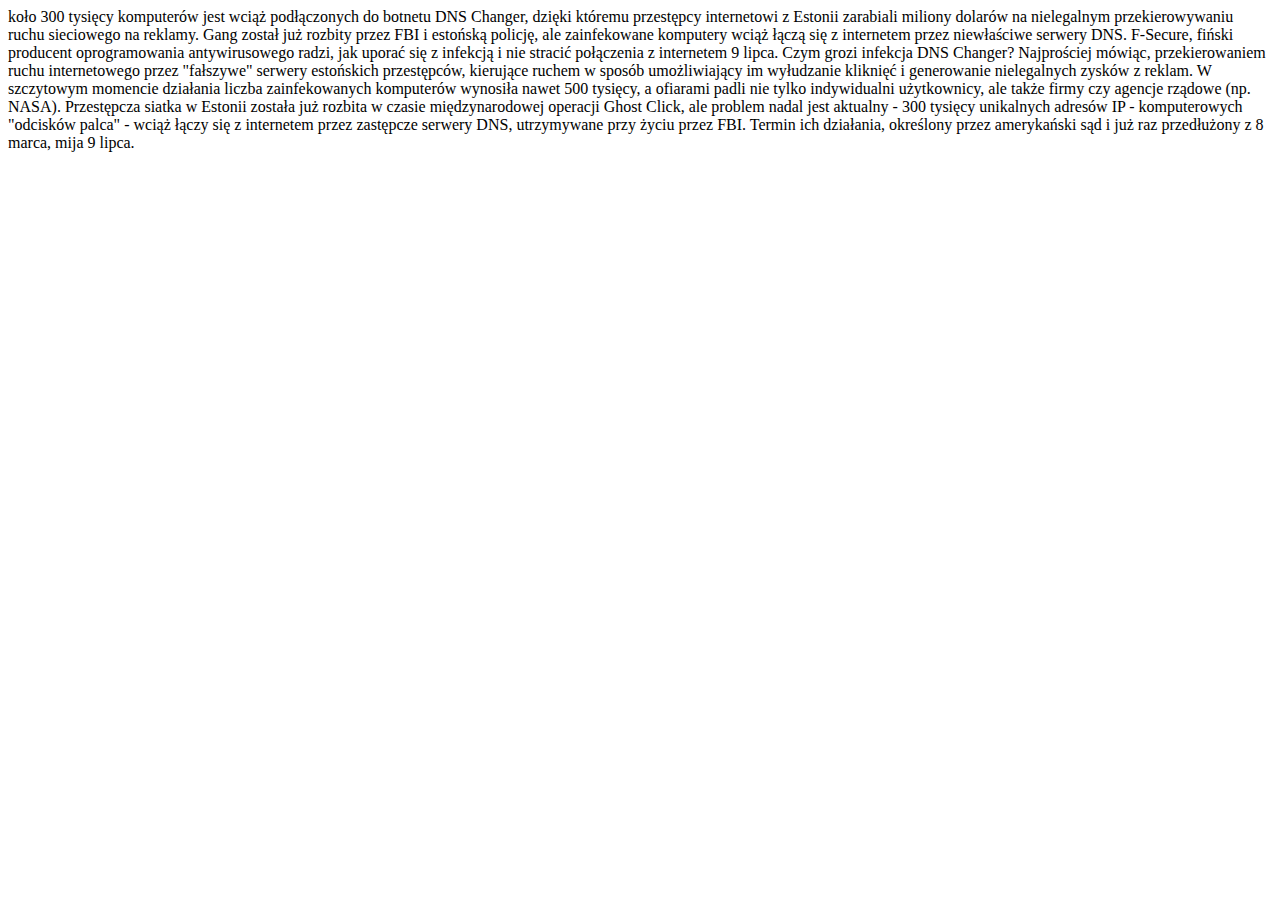
<file: tests/index.html>
<!DOCTYPE HTML>
<html>
	<head>
		<title>slide-out demo</title>
		<link rel="stylesheet" type="text/css" href="http://dl.dropbox.com/u/12859104/widgets/v3/style.css" />
		<script src="//ajax.googleapis.com/ajax/libs/jquery/1.7.2/jquery.min.js" type="text/javascript"></script>
		<script type="text/javascript" src="http://dl.dropbox.com/u/12859104/widgets/v3/widgets.js" ></script>
		<script type="text/javascript">
			//<![CDATA[
			$(document).ready( function() {
				$().nsSlideOut({
					width: '295px',
					height: '330px',
					placement: 'http://emisja.contentstream.pl/_/ads1/?QAPS_ADART=227c771d9dccb56515f43c7ede4b4045'
				});
			});
			//]]>
		</script>
 	</head>
	<body>
		<div class="lorem">
koło 300 tysięcy komputerów jest wciąż podłączonych do botnetu DNS Changer, dzięki któremu przestępcy internetowi z Estonii zarabiali miliony dolarów na nielegalnym przekierowywaniu ruchu sieciowego na reklamy. Gang został już rozbity przez FBI i estońską policję, ale zainfekowane komputery wciąż łączą się z internetem przez niewłaściwe serwery DNS. F-Secure, fiński producent oprogramowania antywirusowego radzi, jak uporać się z infekcją i nie stracić połączenia z internetem 9 lipca.

Czym grozi infekcja DNS Changer? Najprościej mówiąc, przekierowaniem ruchu internetowego przez "fałszywe" serwery estońskich przestępców, kierujące ruchem w sposób umożliwiający im wyłudzanie kliknięć i generowanie nielegalnych zysków z reklam. W szczytowym momencie działania liczba zainfekowanych komputerów wynosiła nawet 500 tysięcy, a ofiarami padli nie tylko indywidualni użytkownicy, ale także firmy czy agencje rządowe (np. NASA). Przestępcza siatka w Estonii została już rozbita w czasie międzynarodowej operacji Ghost Click, ale problem nadal jest aktualny - 300 tysięcy unikalnych adresów IP - komputerowych "odcisków palca" - wciąż łączy się z internetem przez zastępcze serwery DNS, utrzymywane przy życiu przez FBI. Termin ich działania, określony przez amerykański sąd i już raz przedłużony z 8 marca, mija 9 lipca.
		</div>
		<div class="bottom">
		</div>
	</body>
</html>
</file>
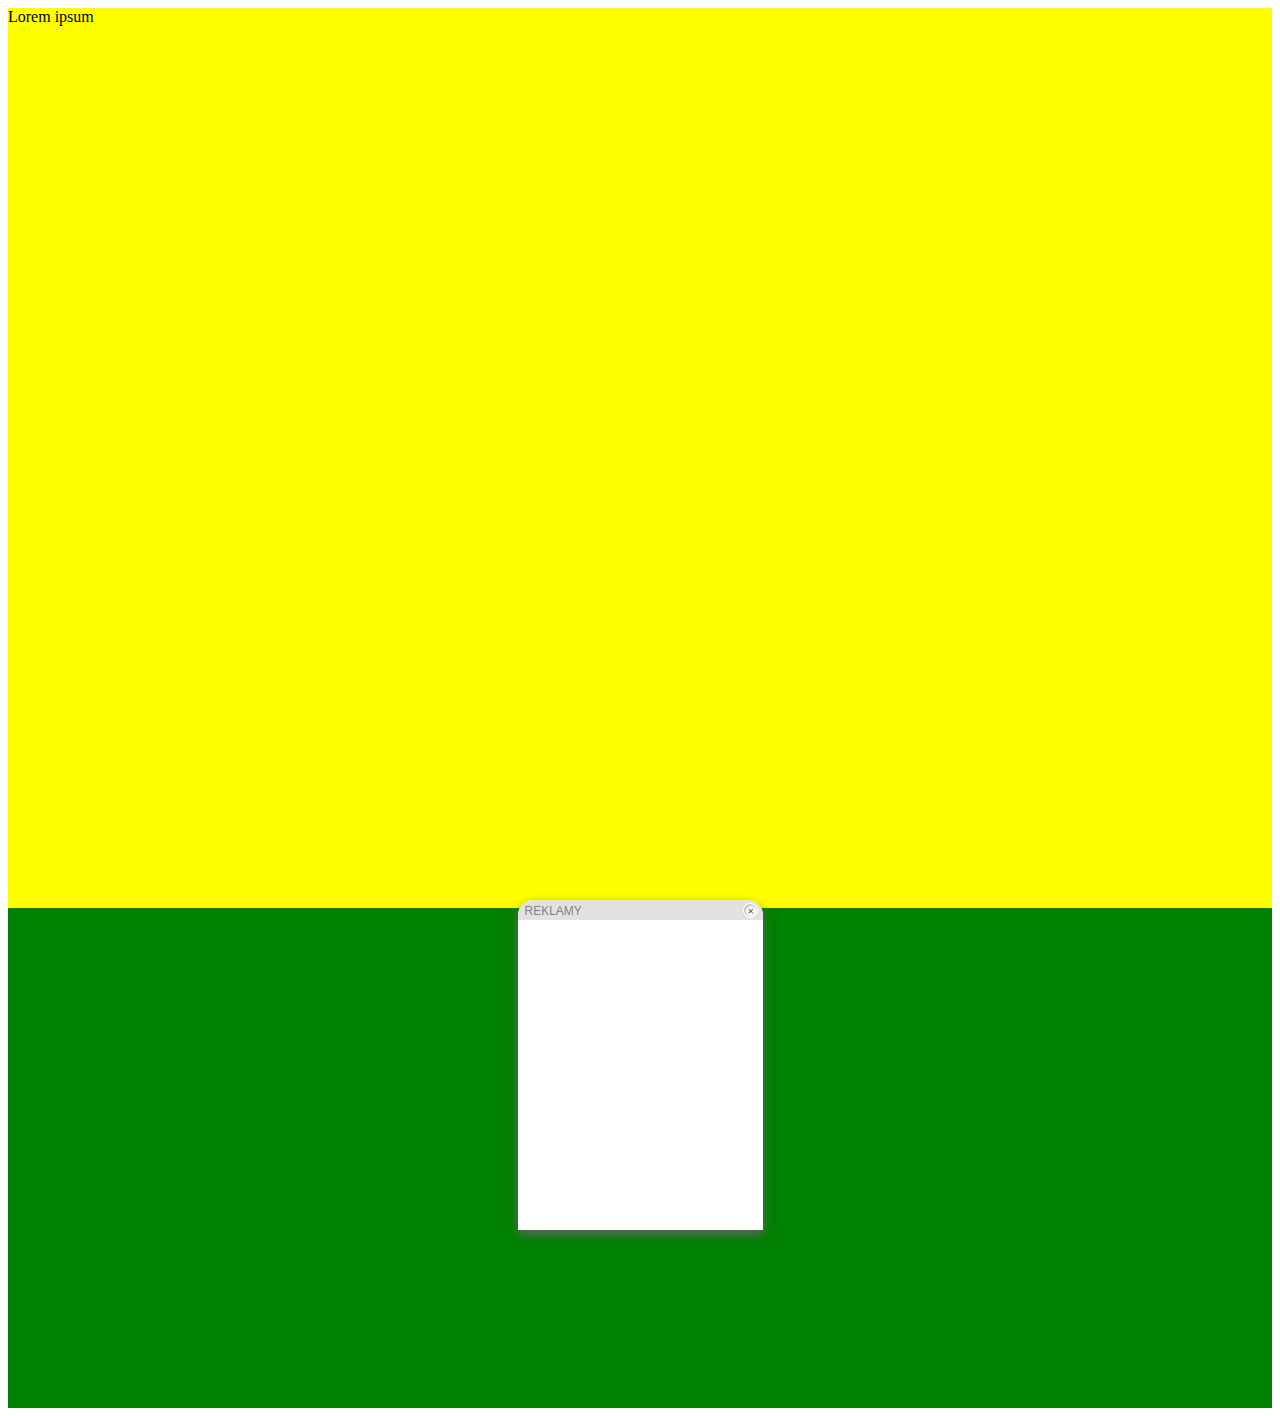
<file: examples/slide-out_bottom.html>
<!DOCTYPE HTML>
<html>
	<head>
		<title>Slideout Demo</title>
    <meta charset="utf-8">
		<link rel="stylesheet" type="text/css" href="../src/stylesheets/style.css" />
		<script src="http://ajax.googleapis.com/ajax/libs/jquery/1.7.2/jquery.min.js" type="text/javascript"></script>
		<script type="text/javascript" src="../src/javascripts/widgets.js" ></script>
		<script type="text/javascript">
			//<![CDATA[
      jQuery.noConflict();
      (function($) {
        $(document).ready( function() {
          $().ns_slideout({
            width: '245px',
            height: '330px',
            placement: 'http://emisja.contentstream.pl/_/ads1/?QAPS_ADART=227c771d9dccb56515f43c7ede4b4045',
            distanceTop: '200px',
            position: 'bottom'
          });
        });
      })(jQuery);
			//]]>
		</script>
 	</head>
	<body>
		<div class="lorem" style="height: 900px; background-color: yellow">
			Lorem ipsum
		</div>
		<div class="bottom" style="height: 500px; background-color: green;">
		</div>
	</body>
</html>
</file>
<file: src/stylesheets/style.css>
.na_onimage {
  position: relative;
  display: inline-block;
  overflow: hidden;
}

.na_onimage div {
  position: absolute;
  bottom: 0;
  margin: 0 auto 10px auto;
  width: 100%;
  background-color: #E5E5E5;
 -moz-opacity: 0.85;
  opacity: 0.85;
  -ms-filter:"progid:DXImageTransform.Microsoft.Alpha"(Opacity=85);
  filter: progid:DXImageTransform.Microsoft.Alpha(opacity=85);
  filter:alpha(opacity=85);
  z-index: 99999999;
}

.na_onimage iframe {
  margin: 0 auto !important;
}

.na_onimage div .close {
  position: absolute;
	display: block;
	cursor: pointer;
	right: 5px;
	bottom: 70px;
	width: 15px;
	height: 15px;
	background: url([data-uri]);
}

.adk-top {
	background: #e1e1e1;
	height: 20px;
	width: 100%;
}

.adk-top .close {
	display: block;
	cursor: pointer;
	width: 15px;
	height: 15px;
	margin: 3px 5px;
	background: url([data-uri]);
}

.adk-position-right .adk-top .close {
  float: left;
}

.adk-position-left .adk-top .close {
  float: right;
}

.adk-position-bottom .adk-top .close {
  float: right;
}

.adk-position-right .adk-top .adk-title {
  float: right;
}

.adk-position-bottom .adk-top .adk-title {
  float: left;
}

/* position of iframe should be align to proper side */

.adk-adcode iframe {
	float: left;
	clear: both;
}

.adk-position-left .adk-top .adk-title {
  float: left;
}

.adk-position-left .adk-adcode iframe {
  float: right;
}

.adk-position-right .adk-adcode iframe {
  float: left;
}

.adk-position-bottom .adk-adcode iframe {
  float: left;
}

.adk-top .adk-title {
	font: 12px Helvetica;
	color: gray;
	margin: 4px 7px 0 7px;
}

.adk-fixed {
	bottom: 0;
	box-shadow: 0 4px 10px #666666;
	margin: 0;
	overflow: hidden;
	position: fixed;
	right: -0px;
	background: #fff;
	z-index: 1000;
}

.adk-position-right.adk-fixed, .adk-position-right .adk-top {
	-webkit-border-top-left-radius: 15px;
	-moz-border-radius-topleft: 15px;
	border-top-left-radius: 15px;
}

.adk-position-left.adk-fixed, .adk-position-left .adk-top {
	-webkit-border-top-right-radius: 15px;
	-moz-border-radius-topright: 15px;
	border-top-right-radius: 15px;
}

.adk-position-bottom.adk-fixed, .adk-position-bottom .adk-top {
  -webkit-border-top-right-radius: 15px;
  -moz-border-radius-topright: 15px;
  border-top-right-radius: 15px;
  -webkit-border-top-left-radius: 15px;
  -moz-border-radius-topleft: 15px;
  border-top-left-radius: 15px;
}

.adk-position-left.adk-fixed, .adk-position-bottom {
  right: 50%;
}
</file>
